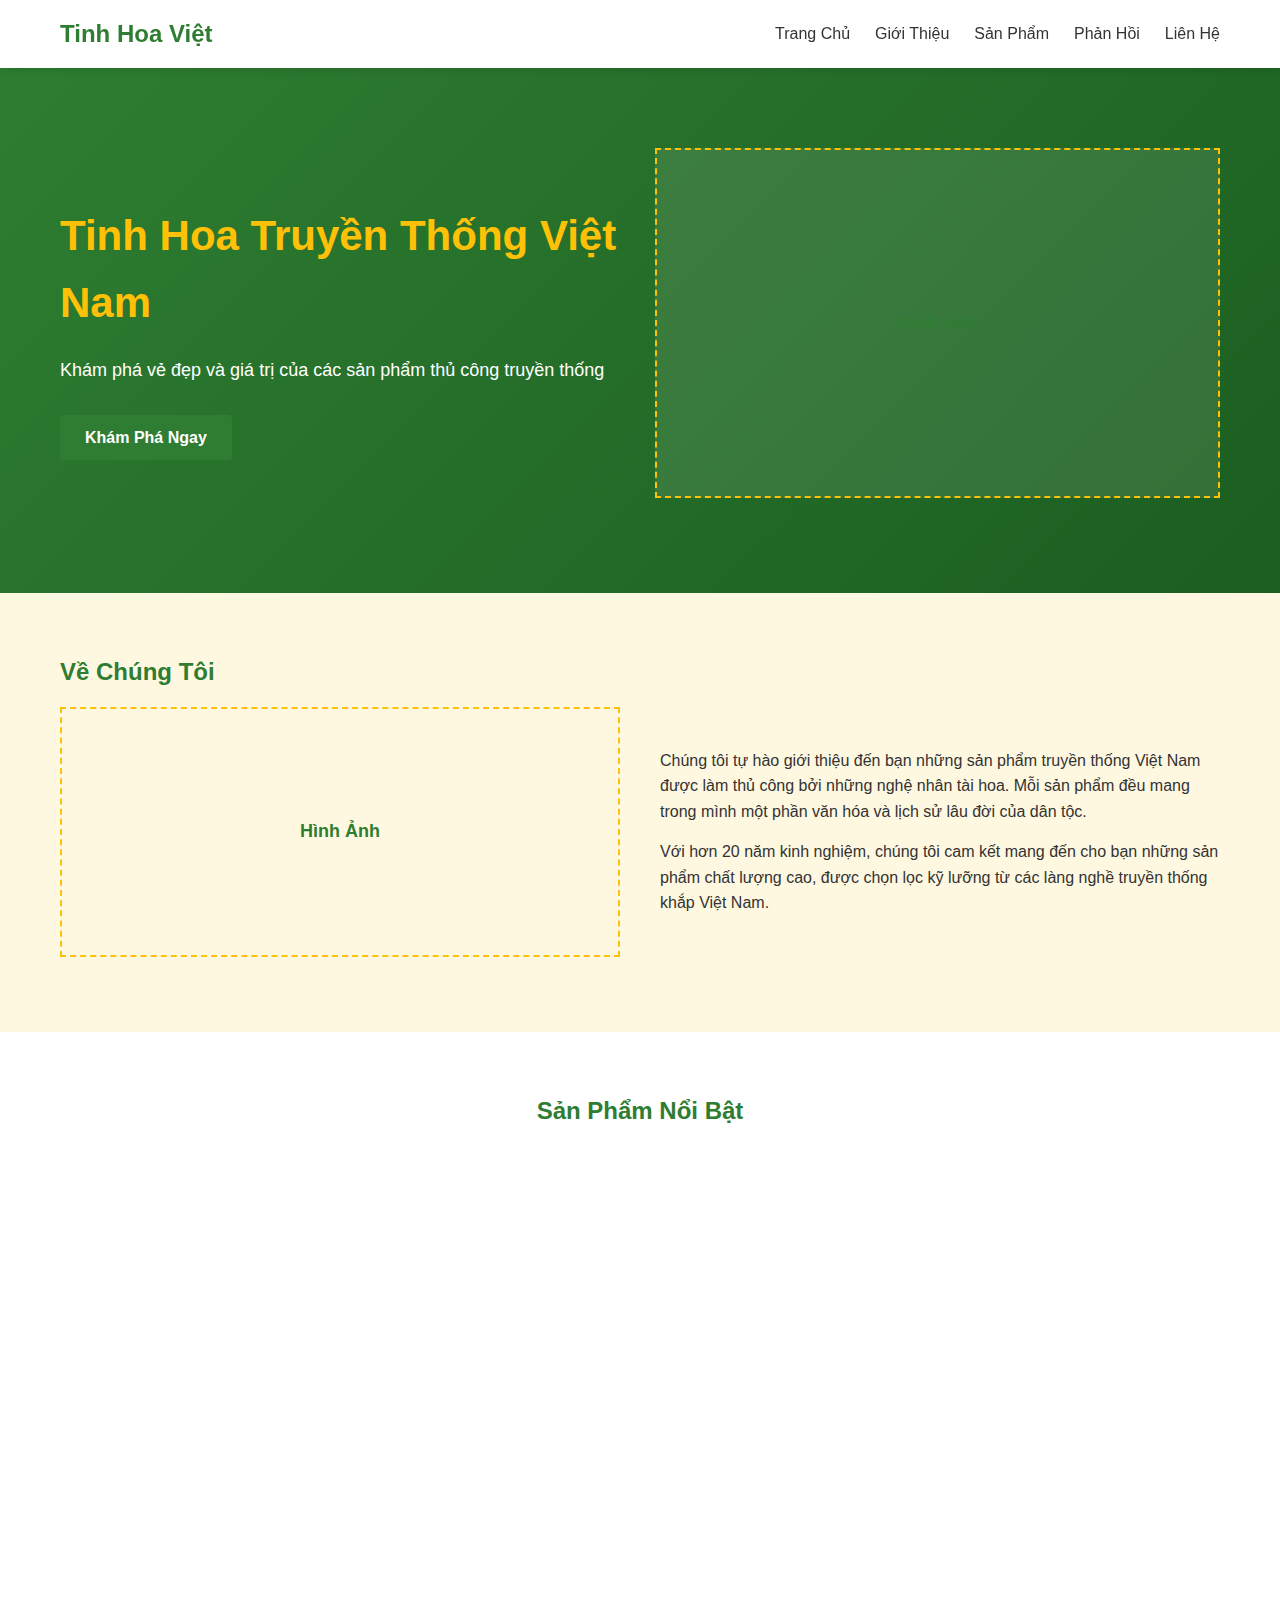
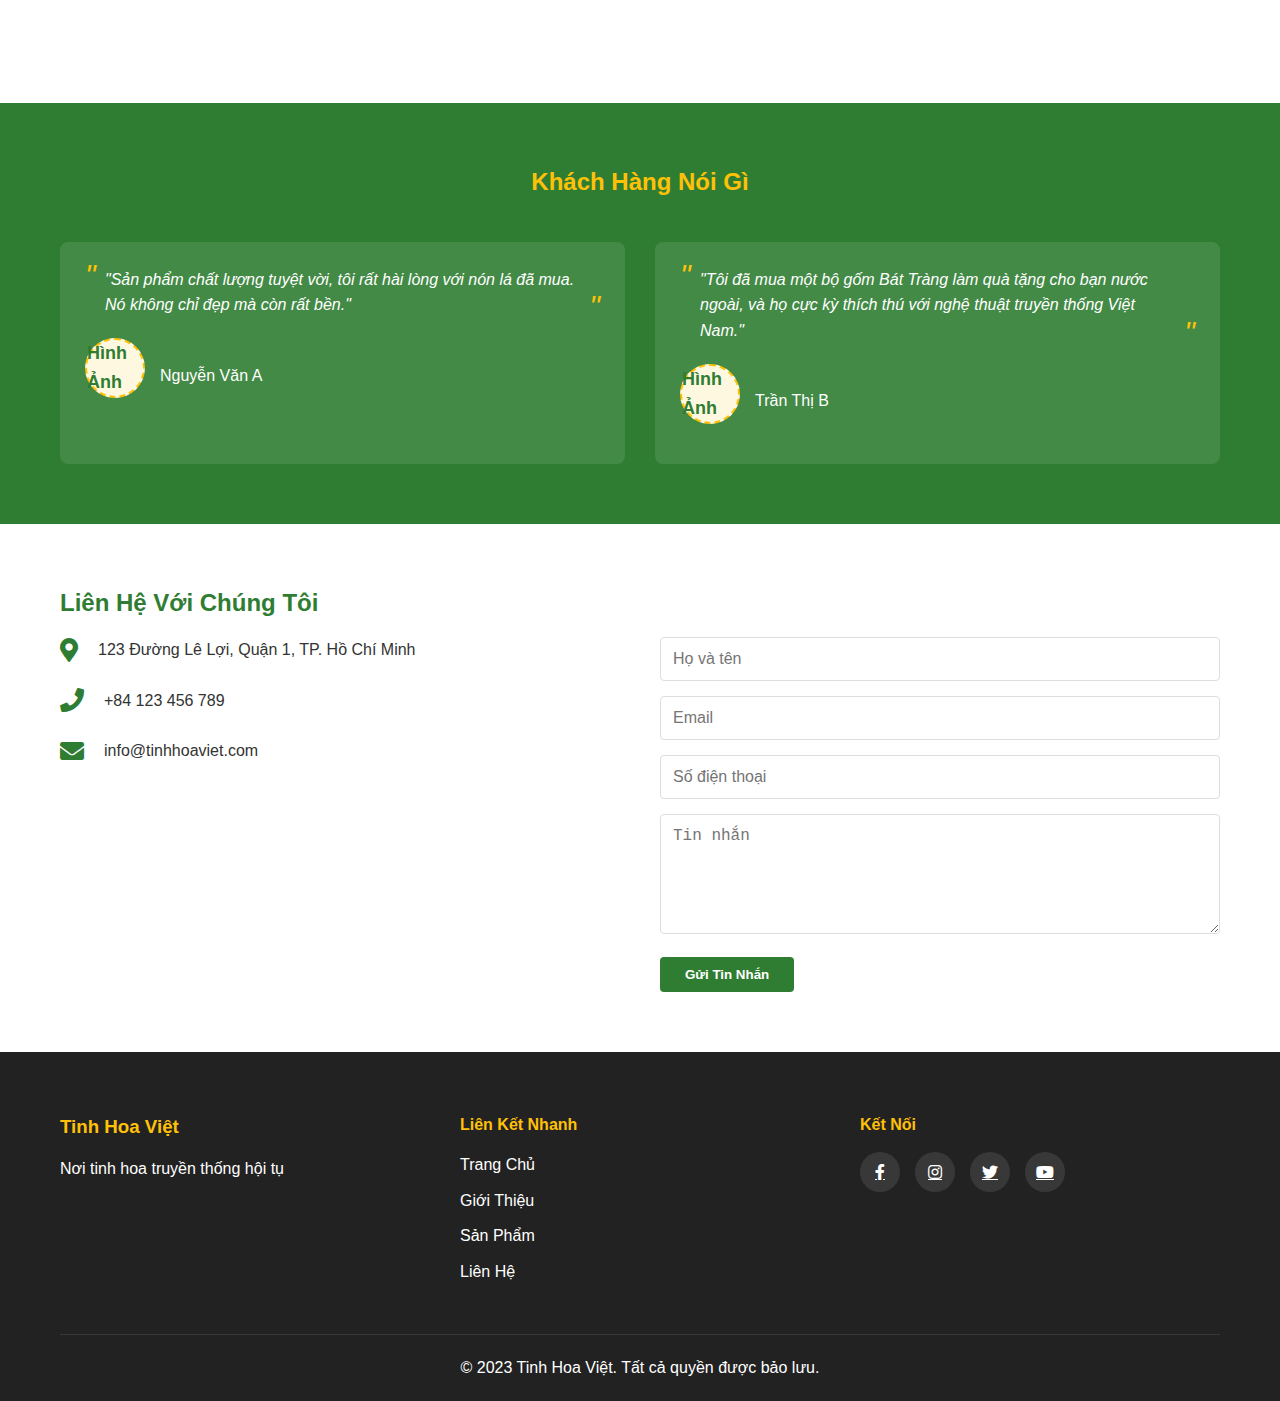
<file: index.html>
<!DOCTYPE html>
<html lang="vi">

<head>
    <meta charset="UTF-8">
    <meta name="viewport" content="width=device-width, initial-scale=1.0">
    <title>Sản Phẩm Truyền Thống Việt Nam</title>
    <link rel="stylesheet" href="styles.css">
    <link rel="stylesheet" href="https://cdnjs.cloudflare.com/ajax/libs/font-awesome/5.15.4/css/all.min.css">
</head>

<body>
    <header>
        <div class="container">
            <div class="logo">
                <h1>Tinh Hoa Việt</h1>
            </div>
            <nav>
                <ul>
                    <li><a href="#hero">Trang Chủ</a></li>
                    <li><a href="#about">Giới Thiệu</a></li>
                    <li><a href="#products">Sản Phẩm</a></li>
                    <li><a href="#testimonials">Phản Hồi</a></li>
                    <li><a href="#contact">Liên Hệ</a></li>
                </ul>
            </nav>
        </div>
    </header>

    <section id="hero">
        <div class="container">
            <div class="hero-content">
                <h1>Tinh Hoa Truyền Thống Việt Nam</h1>
                <p>Khám phá vẻ đẹp và giá trị của các sản phẩm thủ công truyền thống</p>
                <a href="#products" class="btn">Khám Phá Ngay</a>
            </div>
            <div class="hero-image">
                <!-- Placeholder for a hero image -->
                <div class="image-placeholder"></div>
            </div>
        </div>
    </section>

    <section id="about">
        <div class="container">
            <h2>Về Chúng Tôi</h2>
            <div class="about-content">
                <div class="about-image">
                    <!-- Placeholder for about image -->
                    <div class="image-placeholder"></div>
                </div>
                <div class="about-text">
                    <p>Chúng tôi tự hào giới thiệu đến bạn những sản phẩm truyền thống Việt Nam được làm thủ công bởi
                        những nghệ nhân tài hoa. Mỗi sản phẩm đều mang trong mình một phần văn hóa và lịch sử lâu đời
                        của dân tộc.</p>
                    <p>Với hơn 20 năm kinh nghiệm, chúng tôi cam kết mang đến cho bạn những sản phẩm chất lượng cao,
                        được chọn lọc kỹ lưỡng từ các làng nghề truyền thống khắp Việt Nam.</p>
                </div>
            </div>
        </div>
    </section>

    <section id="products">
        <div class="container">
            <h2>Sản Phẩm Nổi Bật</h2>
            <div class="product-grid">
                <div class="product-card">
                    <div class="image-placeholder"></div>
                    <h3>Nón Lá</h3>
                    <p>Biểu tượng văn hóa Việt Nam, được làm từ lá cọ và tre, vừa thẩm mỹ vừa thực dụng.</p>
                    <a href="#" class="btn-small">Chi Tiết</a>
                </div>
                <div class="product-card">
                    <div class="image-placeholder"></div>
                    <h3>Áo Dài</h3>
                    <p>Trang phục truyền thống tinh tế, thể hiện vẻ đẹp dịu dàng của người phụ nữ Việt Nam.</p>
                    <a href="#" class="btn-small">Chi Tiết</a>
                </div>
                <div class="product-card">
                    <div class="image-placeholder"></div>
                    <h3>Gốm Bát Tràng</h3>
                    <p>Sản phẩm gốm sứ nổi tiếng với họa tiết tỉ mỉ, được làm từ làng nghề Bát Tràng.</p>
                    <a href="#" class="btn-small">Chi Tiết</a>
                </div>
                <div class="product-card">
                    <div class="image-placeholder"></div>
                    <h3>Tranh Đông Hồ</h3>
                    <p>Tranh dân gian với các chủ đề dân dã, phản ánh cuộc sống và văn hóa làng quê Việt Nam.</p>
                    <a href="#" class="btn-small">Chi Tiết</a>
                </div>
            </div>
        </div>
    </section>

    <section id="testimonials">
        <div class="container">
            <h2>Khách Hàng Nói Gì</h2>
            <div class="testimonial-slider">
                <div class="testimonial">
                    <div class="quote">
                        <p>"Sản phẩm chất lượng tuyệt vời, tôi rất hài lòng với nón lá đã mua. Nó không chỉ đẹp mà còn
                            rất bền."</p>
                    </div>
                    <div class="author">
                        <div class="image-placeholder small-circle"></div>
                        <p>Nguyễn Văn A</p>
                    </div>
                </div>
                <div class="testimonial">
                    <div class="quote">
                        <p>"Tôi đã mua một bộ gốm Bát Tràng làm quà tặng cho bạn nước ngoài, và họ cực kỳ thích thú với
                            nghệ thuật truyền thống Việt Nam."</p>
                    </div>
                    <div class="author">
                        <div class="image-placeholder small-circle"></div>
                        <p>Trần Thị B</p>
                    </div>
                </div>
            </div>
        </div>
    </section>

    <section id="contact">
        <div class="container">
            <h2>Liên Hệ Với Chúng Tôi</h2>
            <div class="contact-content">
                <div class="contact-info">
                    <div class="info-item">
                        <i class="fas fa-map-marker-alt"></i>
                        <p>123 Đường Lê Lợi, Quận 1, TP. Hồ Chí Minh</p>
                    </div>
                    <div class="info-item">
                        <i class="fas fa-phone"></i>
                        <p>+84 123 456 789</p>
                    </div>
                    <div class="info-item">
                        <i class="fas fa-envelope"></i>
                        <p>info@tinhhoaviet.com</p>
                    </div>
                </div>
                <div class="contact-form">
                    <form id="contactForm">
                        <div class="form-group">
                            <input type="text" placeholder="Họ và tên" required>
                        </div>
                        <div class="form-group">
                            <input type="email" placeholder="Email" required>
                        </div>
                        <div class="form-group">
                            <input type="tel" placeholder="Số điện thoại">
                        </div>
                        <div class="form-group">
                            <textarea placeholder="Tin nhắn" required></textarea>
                        </div>
                        <button type="submit" class="btn">Gửi Tin Nhắn</button>
                    </form>
                </div>
            </div>
        </div>
    </section>

    <footer>
        <div class="container">
            <div class="footer-content">
                <div class="footer-logo">
                    <h3>Tinh Hoa Việt</h3>
                    <p>Nơi tinh hoa truyền thống hội tụ</p>
                </div>
                <div class="footer-links">
                    <h4>Liên Kết Nhanh</h4>
                    <ul>
                        <li><a href="#hero">Trang Chủ</a></li>
                        <li><a href="#about">Giới Thiệu</a></li>
                        <li><a href="#products">Sản Phẩm</a></li>
                        <li><a href="#contact">Liên Hệ</a></li>
                    </ul>
                </div>
                <div class="footer-social">
                    <h4>Kết Nối</h4>
                    <div class="social-icons">
                        <a href="#"><i class="fab fa-facebook-f"></i></a>
                        <a href="#"><i class="fab fa-instagram"></i></a>
                        <a href="#"><i class="fab fa-twitter"></i></a>
                        <a href="#"><i class="fab fa-youtube"></i></a>
                    </div>
                </div>
            </div>
            <div class="footer-bottom">
                <p>&copy; 2023 Tinh Hoa Việt. Tất cả quyền được bảo lưu.</p>
            </div>
        </div>
    </footer>

    <script src="script.js"></script>
</body>

</html>
</file>
<file: styles.css>
/* Variables */
:root {
    --primary-color: #2e7d32;
    /* Màu xanh lá cây chủ đạo */
    --secondary-color: #ffc107;
    /* Màu cam nhạt/vàng đất phụ */
    --text-color: #333;
    --light-color: #fff;
    --dark-accent: #1b5e20;
    /* Darker green for hover effects */
    --light-accent: #fff8e1;
    /* Light amber for backgrounds */
    --gray: #f4f4f4;
}

/* General Styles */
* {
    margin: 0;
    padding: 0;
    box-sizing: border-box;
}

body {
    font-family: 'Arial', sans-serif;
    line-height: 1.6;
    color: var(--text-color);
}

.container {
    max-width: 1200px;
    margin: 0 auto;
    padding: 0 20px;
}

h1,
h2,
h3,
h4 {
    color: var(--primary-color);
    margin-bottom: 15px;
}

section {
    padding: 60px 0;
}

.btn {
    display: inline-block;
    background-color: var(--primary-color);
    color: var(--light-color);
    padding: 10px 25px;
    border: none;
    border-radius: 4px;
    text-decoration: none;
    font-weight: bold;
    transition: background-color 0.3s;
}

.btn:hover {
    background-color: var(--dark-accent);
}

.btn-small {
    display: inline-block;
    background-color: var(--secondary-color);
    color: var(--text-color);
    padding: 5px 15px;
    border: none;
    border-radius: 4px;
    text-decoration: none;
    font-weight: bold;
    transition: background-color 0.3s;
    font-size: 14px;
}

.btn-small:hover {
    background-color: #e6c800;
}

/* Image Placeholder Styles */
.image-placeholder {
    background-color: var(--light-accent);
    border: 2px dashed var(--secondary-color);
    width: 100%;
    height: 250px;
    margin-bottom: 15px;
    display: flex;
    align-items: center;
    justify-content: center;
    position: relative;
}

.image-placeholder::after {
    content: 'Hình Ảnh';
    color: var(--primary-color);
    font-size: 18px;
    font-weight: bold;
}

.small-circle {
    width: 60px;
    height: 60px;
    border-radius: 50%;
}

/* Header Styles */
header {
    background-color: var(--light-color);
    box-shadow: 0 2px 10px rgba(0, 0, 0, 0.1);
    position: sticky;
    top: 0;
    z-index: 100;
}

header .container {
    display: flex;
    justify-content: space-between;
    align-items: center;
    padding: 15px 20px;
}

.logo h1 {
    color: var(--primary-color);
    font-size: 24px;
    margin: 0;
}

nav ul {
    display: flex;
    list-style: none;
}

nav ul li {
    margin-left: 25px;
}

nav ul li a {
    text-decoration: none;
    color: var(--text-color);
    font-weight: 500;
    transition: color 0.3s;
}

nav ul li a:hover {
    color: var(--primary-color);
}

/* Hero Section Styles */
#hero {
    background: linear-gradient(135deg, var(--primary-color) 0%, var(--dark-accent) 100%);
    color: var(--light-color);
    padding: 80px 0;
}

#hero .container {
    display: flex;
    align-items: center;
    justify-content: space-between;
}

.hero-content {
    flex: 1;
    padding-right: 30px;
}

.hero-content h1 {
    font-size: 42px;
    color: var(--secondary-color);
    margin-bottom: 20px;
}

.hero-content p {
    font-size: 18px;
    margin-bottom: 30px;
}

.hero-image {
    flex: 1;
}

.hero-image .image-placeholder {
    height: 350px;
    background-color: rgba(255, 255, 255, 0.1);
    border: 2px dashed var(--secondary-color);
}

/* About Section */
#about {
    background-color: var(--light-accent);
}

.about-content {
    display: flex;
    align-items: center;
    gap: 40px;
}

.about-image {
    flex: 1;
}

.about-text {
    flex: 1;
}

.about-text p {
    margin-bottom: 15px;
}

/* Products Section */
#products h2 {
    text-align: center;
    margin-bottom: 40px;
}

.product-grid {
    display: grid;
    grid-template-columns: repeat(auto-fit, minmax(250px, 1fr));
    gap: 30px;
}

.product-card {
    background-color: var(--light-color);
    border-radius: 8px;
    overflow: hidden;
    box-shadow: 0 5px 15px rgba(0, 0, 0, 0.1);
    transition: transform 0.3s;
    padding: 20px;
    display: flex;
    flex-direction: column;
}

.product-card:hover {
    transform: translateY(-5px);
}

.product-card h3 {
    font-size: 18px;
    margin: 10px 0;
}

.product-card p {
    flex-grow: 1;
    margin-bottom: 15px;
    font-size: 15px;
}

/* Testimonial Section */
#testimonials {
    background-color: var(--primary-color);
    color: var(--light-color);
}

#testimonials h2 {
    text-align: center;
    color: var(--secondary-color);
    margin-bottom: 40px;
}

.testimonial-slider {
    display: flex;
    flex-wrap: wrap;
    gap: 30px;
}

.testimonial {
    background-color: rgba(255, 255, 255, 0.1);
    padding: 25px;
    border-radius: 8px;
    flex: 1;
    min-width: 300px;
}

.quote {
    margin-bottom: 20px;
}

.quote p {
    font-style: italic;
    position: relative;
    padding: 0 20px;
}

.quote p::before,
.quote p::after {
    content: '"';
    font-size: 30px;
    color: var(--secondary-color);
    position: absolute;
    height: 20px;
    line-height: 0.5;
}

.quote p::before {
    left: 0;
    top: 0;
}

.quote p::after {
    right: 0;
    bottom: 0;
}

.author {
    display: flex;
    align-items: center;
    gap: 15px;
}

/* Contact Section */
.contact-content {
    display: flex;
    flex-wrap: wrap;
    gap: 40px;
}

.contact-info {
    flex: 1;
    min-width: 300px;
}

.info-item {
    display: flex;
    align-items: center;
    margin-bottom: 25px;
}

.info-item i {
    font-size: 24px;
    color: var(--primary-color);
    margin-right: 20px;
}

.contact-form {
    flex: 1;
    min-width: 300px;
}

.form-group {
    margin-bottom: 15px;
}

.form-group input,
.form-group textarea {
    width: 100%;
    padding: 12px;
    border: 1px solid #ddd;
    border-radius: 4px;
    font-size: 16px;
}

.form-group textarea {
    height: 120px;
    resize: vertical;
}

/* Footer */
footer {
    background-color: #222;
    color: var(--light-color);
    padding: 60px 0 20px;
}

.footer-content {
    display: flex;
    flex-wrap: wrap;
    gap: 40px;
    margin-bottom: 40px;
}

.footer-logo {
    flex: 1;
    min-width: 250px;
}

.footer-logo h3 {
    color: var(--secondary-color);
}

.footer-links {
    flex: 1;
    min-width: 150px;
}

.footer-links h4 {
    color: var(--secondary-color);
}

.footer-links ul {
    list-style: none;
}

.footer-links ul li {
    margin-bottom: 10px;
}

.footer-links ul li a {
    color: var(--light-color);
    text-decoration: none;
    transition: color 0.3s;
}

.footer-links ul li a:hover {
    color: var(--secondary-color);
}

.footer-social {
    flex: 1;
    min-width: 150px;
}

.footer-social h4 {
    color: var(--secondary-color);
}

.social-icons {
    display: flex;
    gap: 15px;
    margin-top: 15px;
}

.social-icons a {
    display: flex;
    align-items: center;
    justify-content: center;
    width: 40px;
    height: 40px;
    background-color: rgba(255, 255, 255, 0.1);
    color: var(--light-color);
    border-radius: 50%;
    transition: all 0.3s;
}

.social-icons a:hover {
    background-color: var(--secondary-color);
    color: var(--primary-color);
}

.footer-bottom {
    text-align: center;
    padding-top: 20px;
    border-top: 1px solid rgba(255, 255, 255, 0.1);
}

/* Responsive Design */
@media (max-width: 992px) {
    #hero .container {
        flex-direction: column;
    }

    .hero-content {
        padding-right: 0;
        text-align: center;
        margin-bottom: 40px;
    }

    .about-content {
        flex-direction: column;
    }
}

@media (max-width: 768px) {
    header .container {
        flex-direction: column;
    }

    nav ul {
        margin-top: 15px;
    }

    nav ul li {
        margin-left: 15px;
        margin-right: 15px;
    }
}

@media (max-width: 576px) {
    nav ul {
        flex-direction: column;
        align-items: center;
    }

    nav ul li {
        margin: 5px 0;
    }
}
</file>
